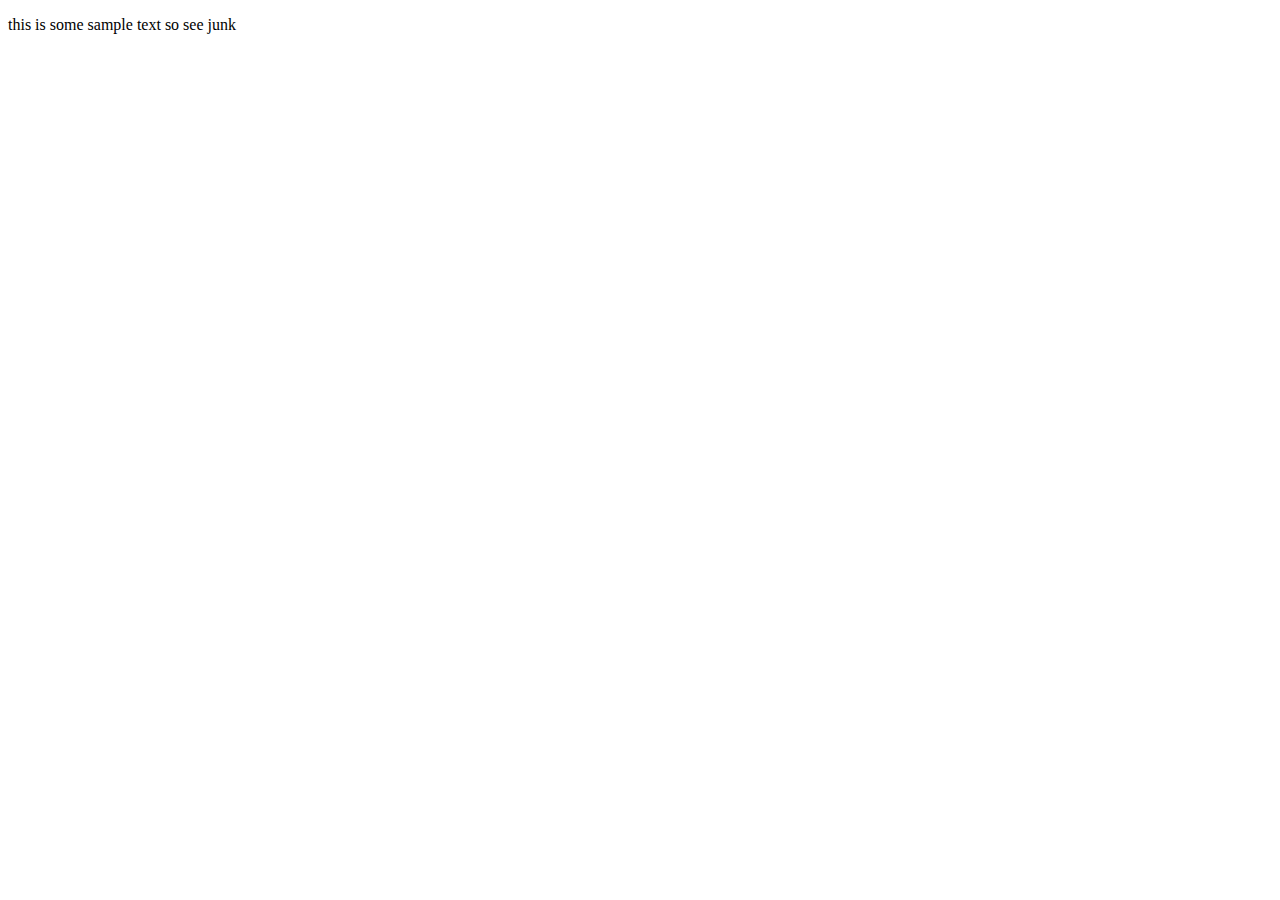
<file: untitled folder 2/index.html>
<!DOCTYPE html>
<html> 
<head>
	<script src="https://code.jquery.com/jquery-3.3.1.js" integrity="sha256-2Kok7MbOyxpgUVvAk/HJ2jigOSYS2auK4Pfzbm7uH60=" crossorigin="anonymous"></script>
	<title>my sample</title>
</head>
<body id = 'body'> 
      <div id ="videoBanner">
      <p>this is some sample text so see junk</P>
      </div>

      <script src="script.js"></script>

</body>
</html>
</file>
